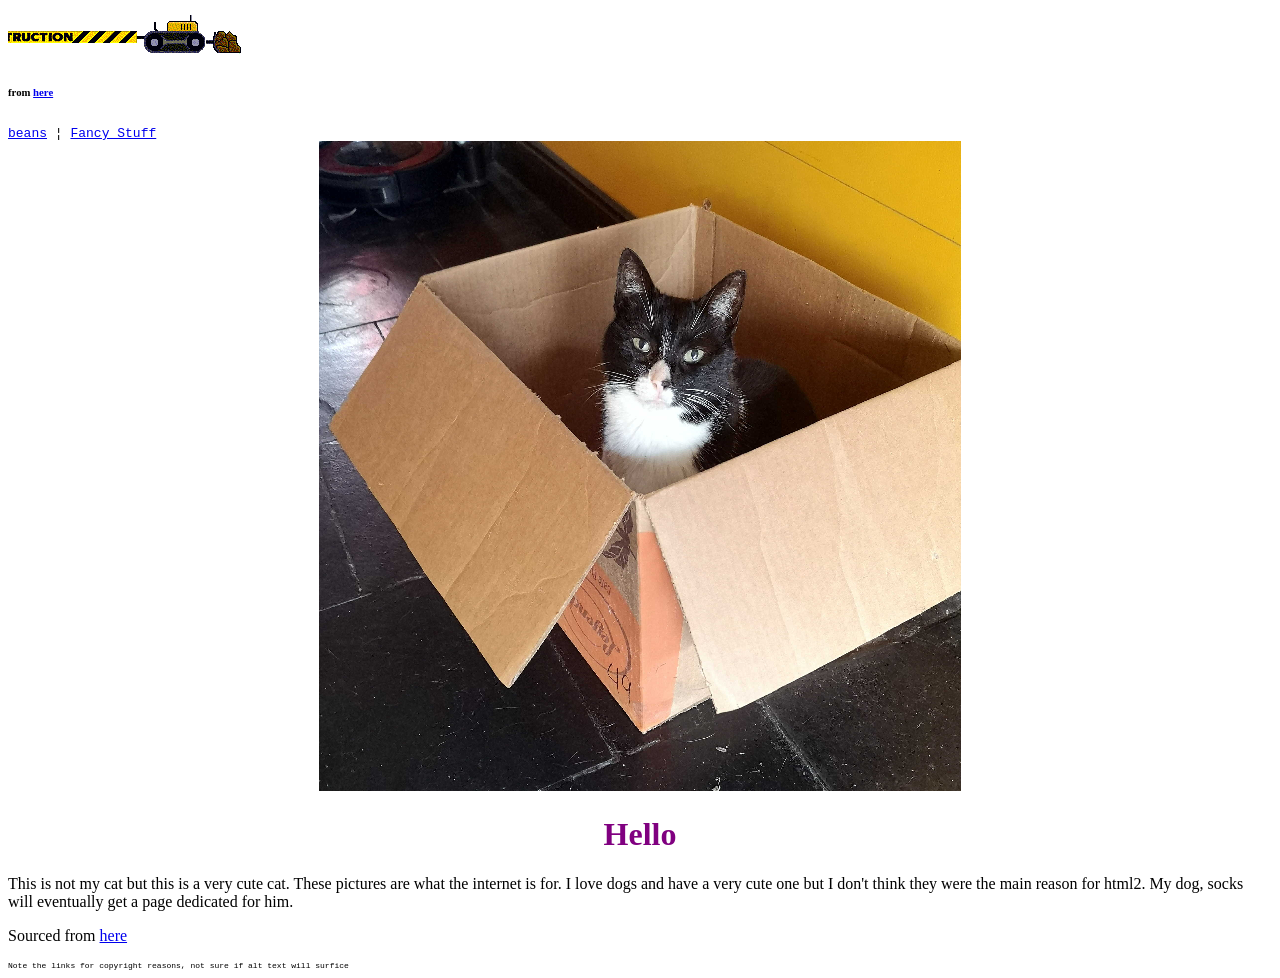
<file: index.html>
<!DOCTYPE HTML>
<html>
<head>
<title>A silly little project</title>
<meta charset="utf-8"/>
<link rel="stylesheet" type="text/css" href="stuff.css"/>
<style type="text/css">
body{color:#000;background-color:#FFF}
h1{color:Purple}
.small{font-size:8px}
</style>
</head>
<body>
<img src="Under-Construction-Bulldozer.gif"/>
<h6>from <a href="https://en.wikipedia.org/wiki/File:Under-Construction-Bulldozer.gif" target="_blank">here</a></h6>
<TT><a href="beans.html">beans</a> ¦ <a href="fancy.html">Fancy_Stuff</a></TT>
<center>
<img src="Cat_in_box.jpg" height="650" width="642"/>
<h1>Hello</h1>
</center>
<p>This is not my cat but this is a very cute cat. These pictures are what the internet is for. I love dogs and have a very cute one but I don't think they were the main reason for html2. My dog, socks will eventually get a page dedicated for him.</p>
<p>Sourced from <a href="https://commons.wikimedia.org/wiki/File:Female_domestic_cat_black_and_white_05.jpg" target="_blank">here</a></p>
<pre class="small">Note the links for copyright reasons, not sure if alt text will surfice</pre>
</body>
</html>
</file>
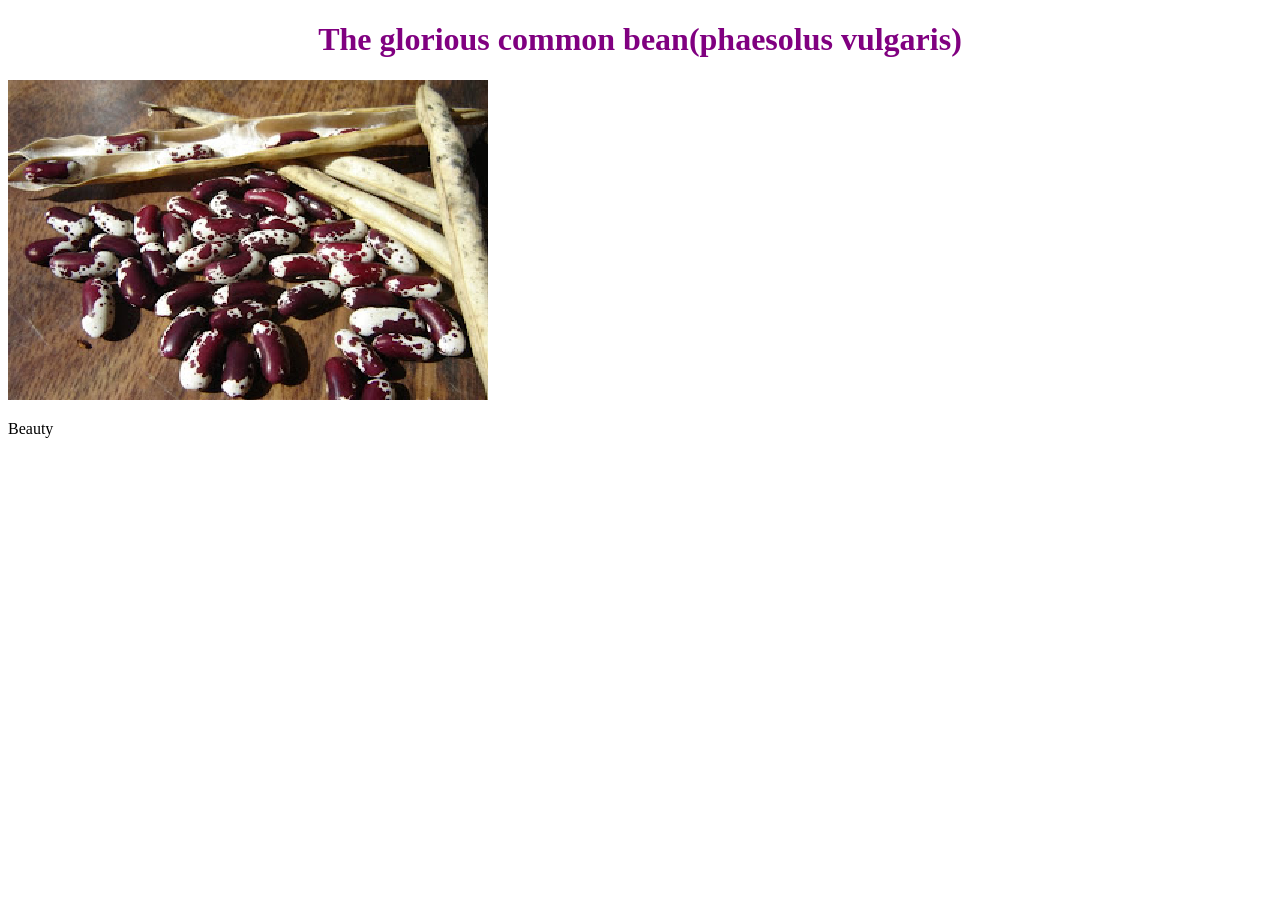
<file: beans.html>
<!DOCTYPE HTML>
<html>
<head>
<title>A silly little project</title>
<meta charset="utf-8"/>
<link rel="stylesheet" type="text/css" href="stuff.css"/>
<style type="text/css">
body{color:#000;background-color:#FFF}
h1{color:Purple}
.small{font-size:8px}
</style>
</head>
<body>
<center><h1>The glorious common bean(phaesolus vulgaris)</h1></center>
<img src="Jacob's_Cattle_beans_with_pods.jpg" height=320 width=480>
<p>Beauty</p>
</body>
</html>
</file>
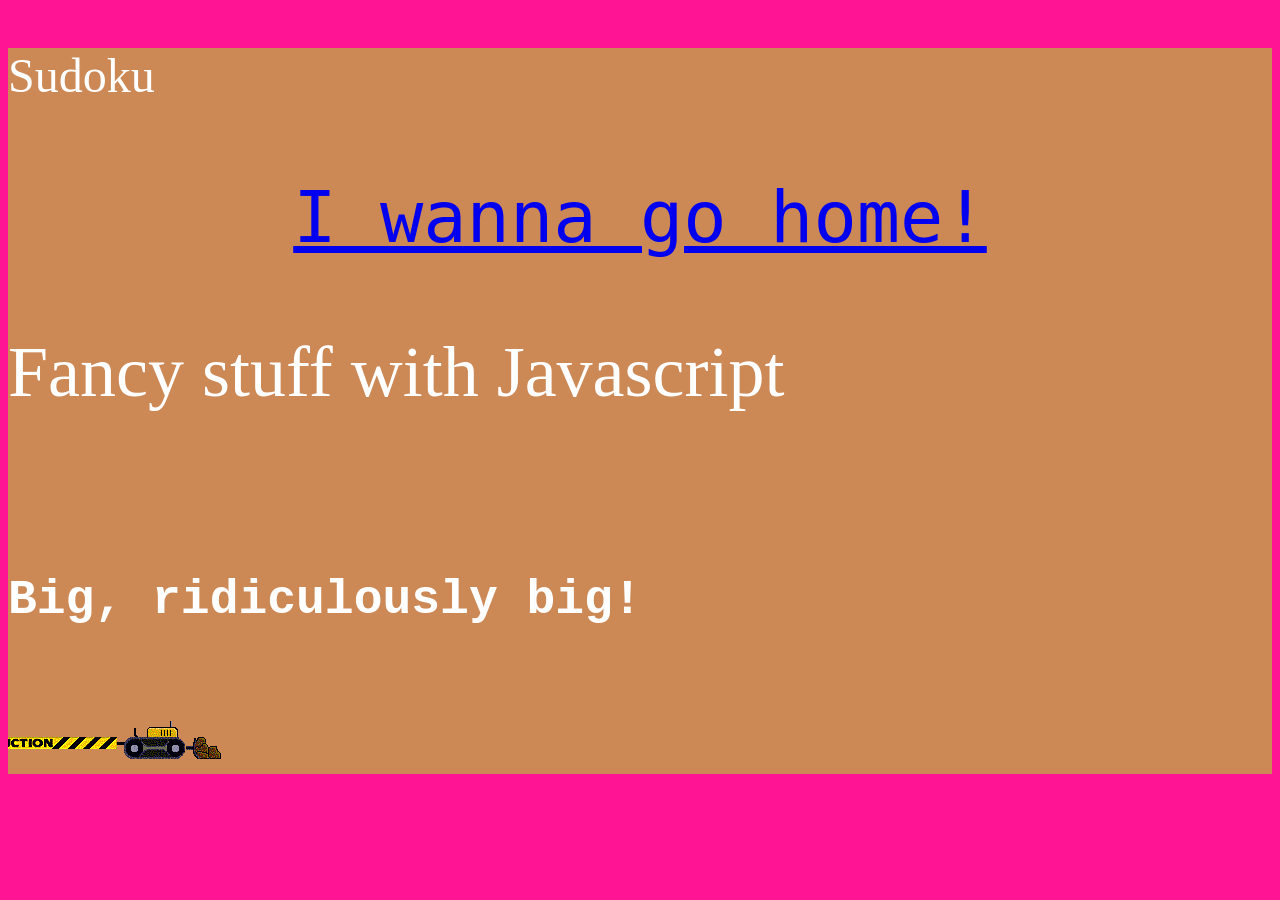
<file: Fancy.html>
<!DOCTYPE HTML>
<html>
<head>
<title>A silly little project</title>
<meta charset="utf-8"/>
<link rel="stylesheet" type="text/css" href="stuff.css"/>
<style type="text/css">
body{color:#000;background-color:#FF1493;font-familly:Garamond, "Romain du Roi", Serif}
.small{font-size:8px}
.Xad{color:#FFF;background-color:#C85;font-size:48px;margin:0}
.head {font-size:1.5EM}
.SH {font-family:"Book Antiqua"; font-size:1.5EM}
H1.Ridiculous {font-size:48px;font-family:"Impact","Courier","Courier New","Comic Sans"}
</style>
</head>
<body>
<div class="Xad"><p>Sudoku</p></TT>
<div class="head"><TT><center><p><a href="index.html">I wanna go home!</a></p></center></TT></div>
<div class="SH"><p>Fancy stuff with Javascript</p></div>
<Br>
<H1 class="Ridiculous">Big, ridiculously big!</H1>
<br>
<img src="Under-Construction-Bulldozer.gif"/>
</body>
</html>
</file>
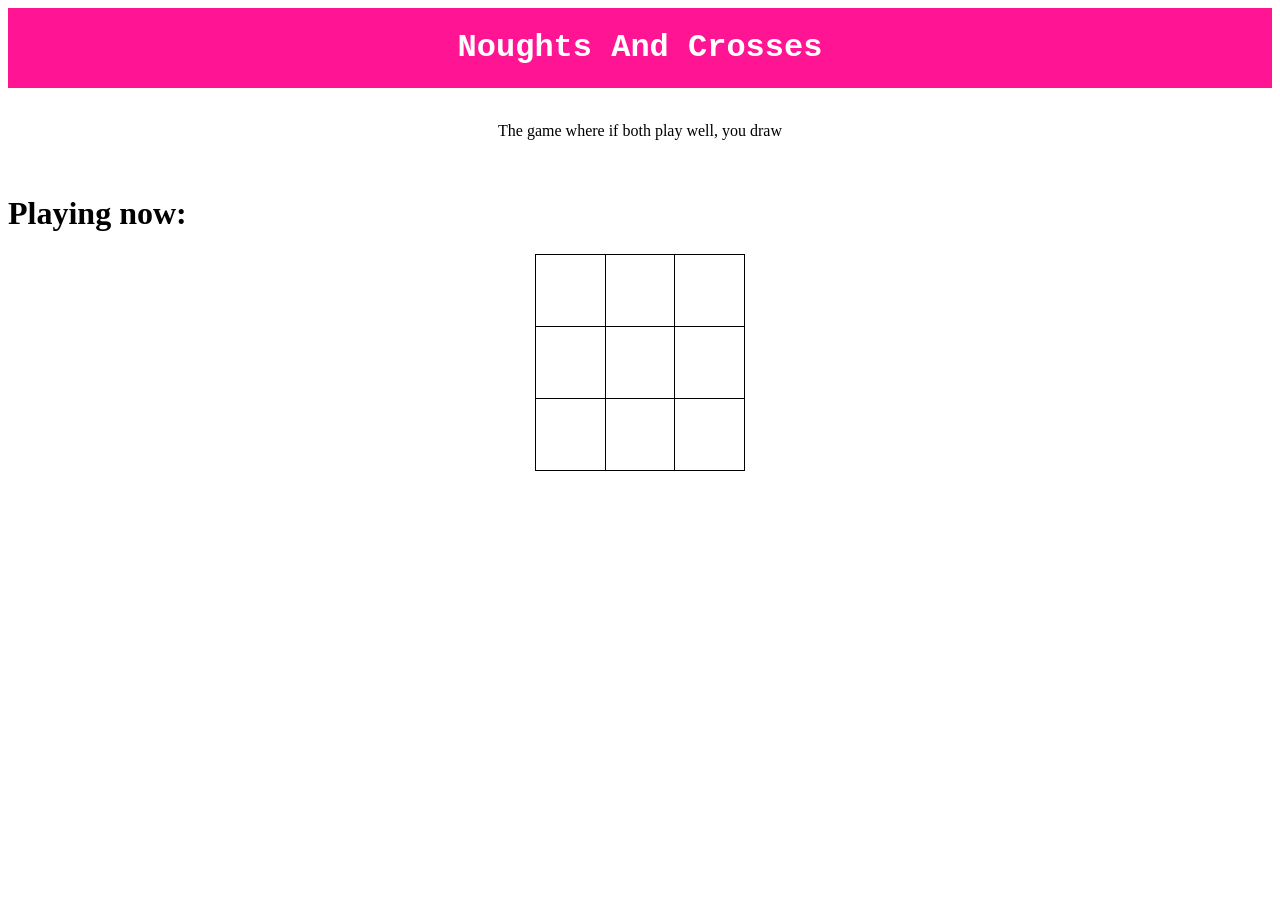
<file: Noughts_And_Crosses.html>
<html>
<head>
<title>Noughts and Crosses</title>
<meta charset="utf-8"/>
<style type="text/css">
body{color:#000;background-color:#FFF;font-familly:Garamond, "Romain du Roi", Serif}
TT{font-family:"IBM Courier",Courier,"Courier New",monospace}
.small{font-size:8px}
.Header{color:#FFF;background-color:#FF1493;padding:0px;margin:0px;display:flex;justify-content:center}
Table {font-size:64px;border-collapse:collapse; table-layout:fixed;font-familly:Futura,Kabel,"Semplicità",Semplicita,"ITC Avant Garde","Century Gothic","IBM Courier",Courier,"Courier New",monospace;border-width:1px;border-color:#000}
TR,TH{align:center;line-height:69px;white-space: nowrap;border-width:1px;border-color:#000;margin:0px}
</style>
</head>
<body>
<div class="Header">
<H1 align=center><TT>Noughts And Crosses</TT></H1>
</div>
<br>
<p align=center>The game where if both play well, you draw</p>
<br>
<!--id system works with CYX where Y is the row and X is the column-->
<H1>Playing now: <TT id=Player></TT></H1>
<TABLE BORDER width=210px align=center>
  <TR><TH id=C00>&nbsp</TH><TH id=C01>&nbsp</TH><TH id=C02>&nbsp</TH></TR>
  <TR><TH id=C10>&nbsp</TH><TH id=C11>&nbsp</TH><TH id=C12>&nbsp</TH></TR>
  <TR><TH id=C20>&nbsp</TH><TH id=C21>&nbsp</TH><TH id=C22>&nbsp</TH></TR>
</TABLE>
<script type="text/javascript" src="xo"/>
</body>
</html>
</file>
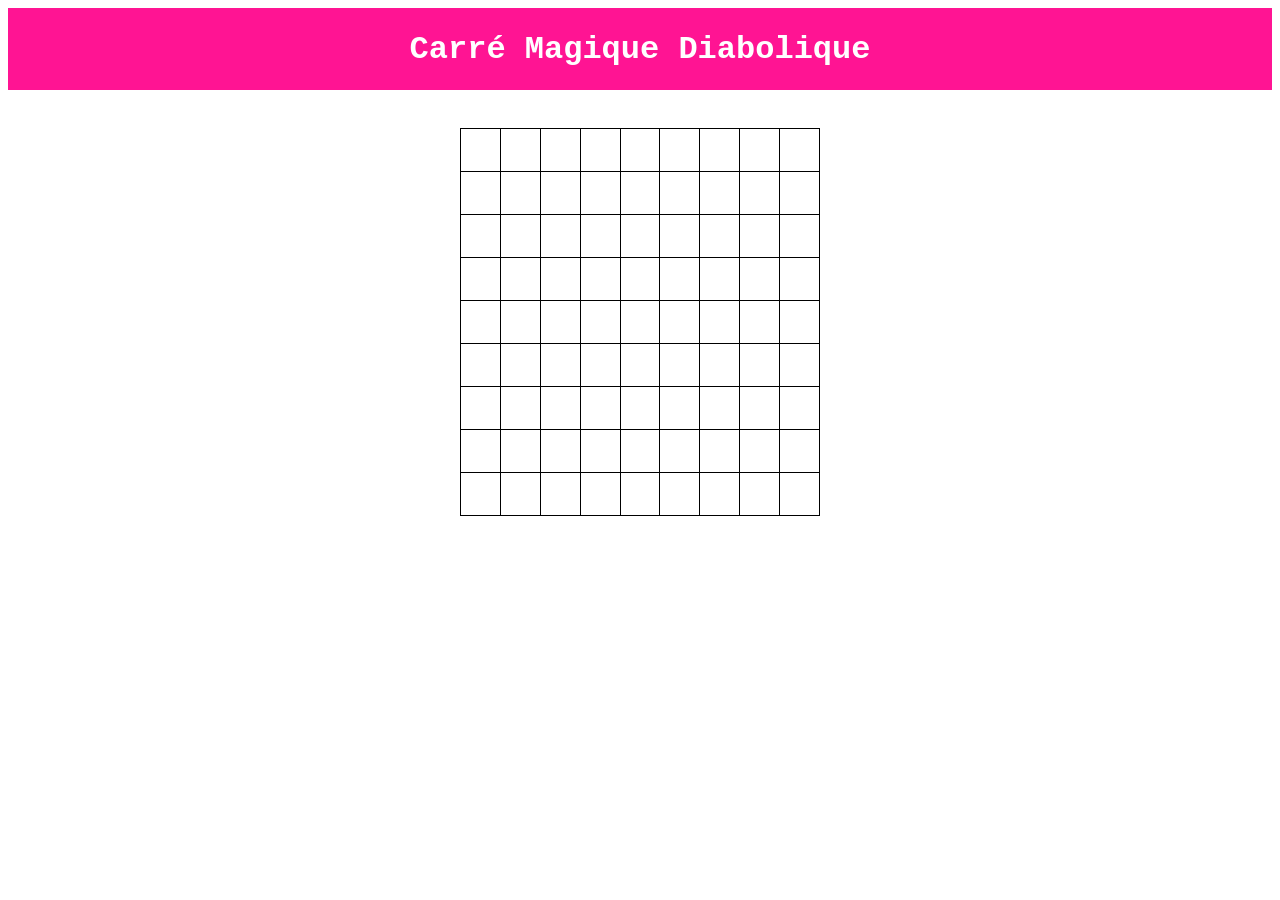
<file: Sudoku.html>
<!DOCTYPE HTML>
<html>
<head>
<title>A silly little project</title>
<meta charset="utf-8"/>
<link rel="stylesheet" type="text/css" href="stuff.css"/>
<style type="text/css">
body{color:#000;background-color:#FFF;font-familly:Garamond, "Romain du Roi", Serif}
TT{font-family:"IBM Courier",Courier,"Courier New",monospace}
.small{font-size:8px}
.Header{color:#FFF;background-color:#FF1493;padding:0px;margin:0px;display:flex;justify-content:center}
.head {font-size:1.5EM}
.SH {font-family:"Book Antiqua"; font-size:1.5EM}
.sudoku {font-size:36px;border-collapse:collapse; table-layout:fixed}
.sudoku TR{align:center;line-height:40px;white-space: nowrap;border-width:1px;border-color:#000;margin:0px}
.Hr3{border-left-width=2px}
.Vr3{border-top-width=2px}
</style>
</head>
<body>
<div class="Header" align="CENTRE">
<H1><TT>Carré Magique Diabolique</H1><br>
</div>
<br><br>
<TABLE BORDER class="sudoku" width=360px align=center>
  <TR class=Vr3><TH class="Hr3">&nbsp</TH><TH></TH><TH></TH><TH class="Hr3"></TH><TH></TH><TH></TH><TH class="Hr3"></TH><TH></TH><TH></TH></TR>
  <TR><TH class="Hr3">&nbsp</TH><TH></TH><TH></TH><TH class="Hr3"></TH><TH></TH><TH></TH><TH class="Hr3"></TH><TH></TH><TH></TH></TR>
  <TR><TH class="Hr3">&nbsp</TH><TH></TH><TH></TH><TH class="Hr3"></TH><TH></TH><TH></TH><TH class="Hr3"></TH><TH></TH><TH></TH></TR>
  <TR class=Vr3><TH class="Hr3">&nbsp</TH><TH></TH><TH></TH><TH class="Hr3"></TH><TH></TH><TH></TH><TH class="Hr3"></TH><TH></TH><TH></TH></TR>
  <TR><TH class="Hr3">&nbsp</TH><TH></TH><TH></TH><TH class="Hr3"></TH><TH></TH><TH></TH><TH class="Hr3"></TH><TH></TH><TH></TH></TR>
  <TR><TH class="Hr3">&nbsp</TH><TH></TH><TH></TH><TH class="Hr3"></TH><TH></TH><TH></TH><TH class="Hr3"></TH><TH></TH><TH></TH></TR>
  <TR class=Vr3><TH class="Hr3">&nbsp</TH><TH></TH><TH></TH><TH class="Hr3"></TH><TH></TH><TH></TH><TH class="Hr3"></TH><TH></TH><TH></TH></TR>
  <TR><TH class="Hr3">&nbsp</TH><TH></TH><TH></TH><TH class="Hr3"></TH><TH></TH><TH></TH><TH class="Hr3"></TH><TH></TH><TH></TH></TR>
  <TR><TH class="Hr3">&nbsp</TH><TH></TH><TH></TH><TH class="Hr3"></TH><TH></TH><TH></TH><TH class="Hr3"></TH><TH></TH><TH></TH></TR>
</TABLE>
</TT>
</div>
</body>
</html>
</file>
<file: stuff.css>
img{image-rendering:pixelated}
pre{white-space:pre-wrap;font-size:16px}
.small{font-size:8px}
</file>
